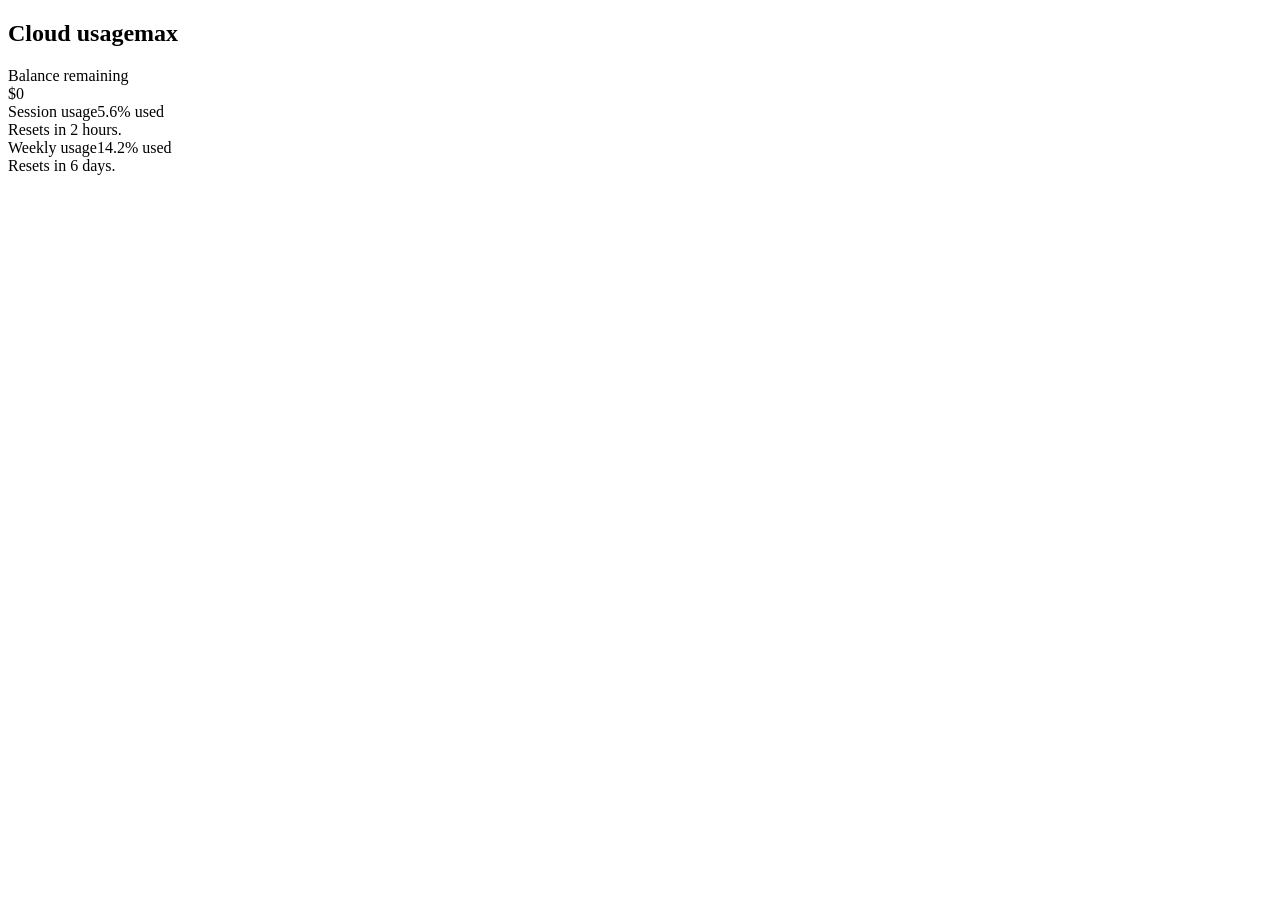
<file: backend/internal/service/testdata/ollama_settings_usage.html>
<!doctype html>
<!--
  Sanitized and trimmed from the real Ollama /settings DOM structure.
  Usage tracks, segments, and local-time class anchors are retained for parser coverage.
  This fixture contains no real account identifiers, browser cookies, or session values.
-->
<html lang="en">
  <head><title>Settings - Ollama</title></head>
  <body>
    <main>
      <section>
        <h2><span>Cloud usage</span><span>max</span></h2>
        <div><div>Balance remaining</div><div>$0</div></div>
      </section>

      <section aria-label="Cloud usage windows">
        <div>
          <div><span>Session usage</span><span>5.6% used</span></div>
          <div data-usage-track>
            <div
              data-usage-segment
              data-model="qwen3-coder:480b-cloud"
              data-requests="3"
              style="width: 3.4%"
            ></div>
            <div
              data-usage-segment
              data-model="gpt-oss:120b-cloud"
              data-requests="2"
              style="width: 2.2%"
            ></div>
          </div>
          <div>Resets in <span class="tabular-nums local-time" data-time="2026-07-23T03:00:00Z">2 hours.</span></div>
        </div>

        <div>
          <div><span>Weekly usage</span><span>14.2% used</span></div>
          <div data-usage-track>
            <div
              data-usage-segment
              data-model="qwen3-coder:480b-cloud"
              data-requests="13"
              style="width: 10.1%"
            ></div>
            <div
              data-usage-segment
              data-model="gpt-oss:120b-cloud"
              data-requests="12"
              style="width: 4.1%"
            ></div>
          </div>
          <div>Resets in <span class="local-time text-xs" data-time="2026-07-29T00:00:00Z">6 days.</span></div>
        </div>
      </section>
    </main>
  </body>
</html>
</file>
